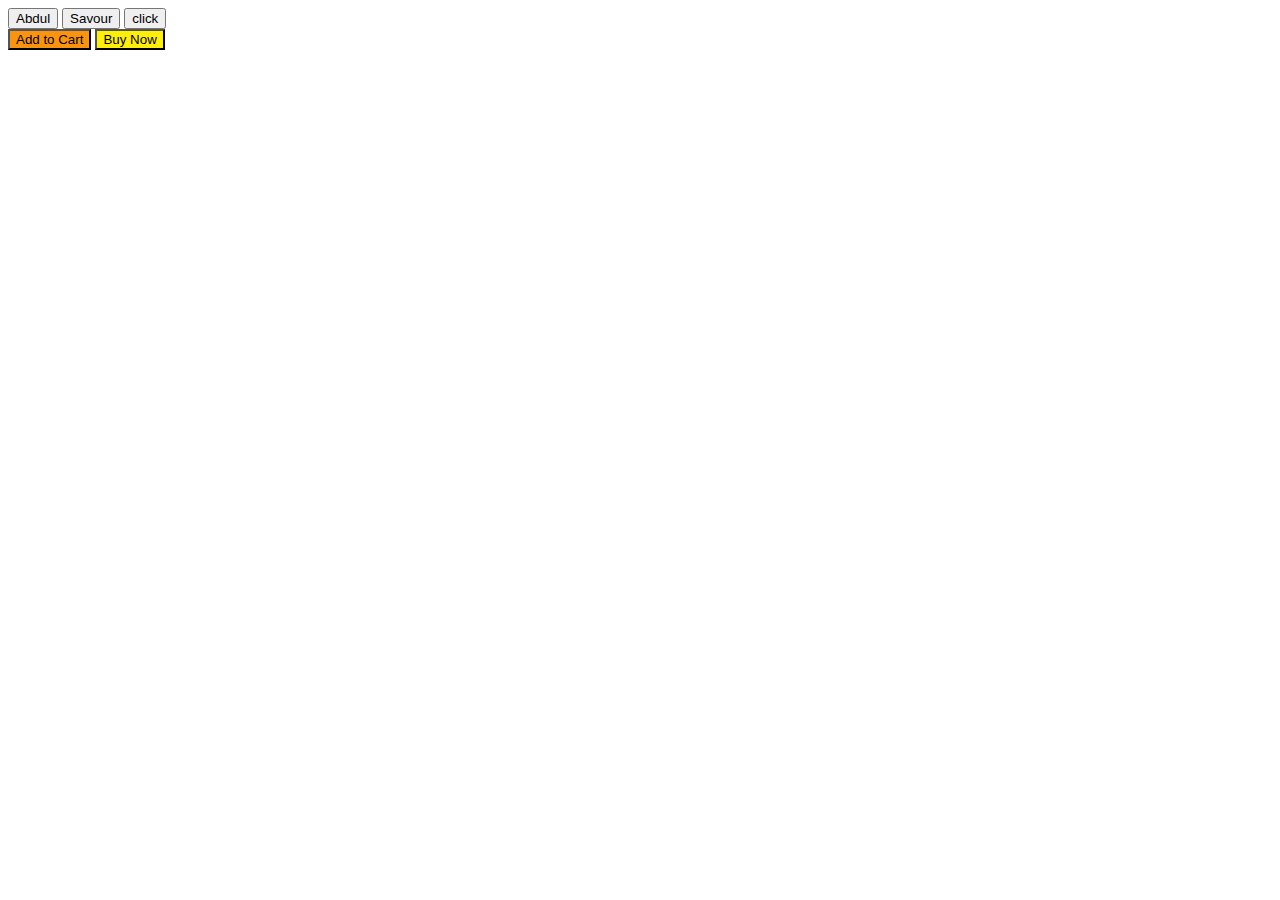
<file: index.html>
<!DOCTYPE html>
<html lang="en">
<head>
    <meta charset="UTF-8">
    <meta name="viewport" content="width=device-width, initial-scale=1.0">
    <title>Button</title>
    <link rel="stylesheet" href="style.css">
</head>
<body>
    <button>Abdul</button>
    <button>Savour</button>
    <button>click</button>
<div>
  <button class="add">Add to Cart </button>
  <button class="buy">Buy Now</button>
</div>

    <script>
window.onload = function(){
    console.log("Hello");
}



    </script>
</body>
</html>
</file>
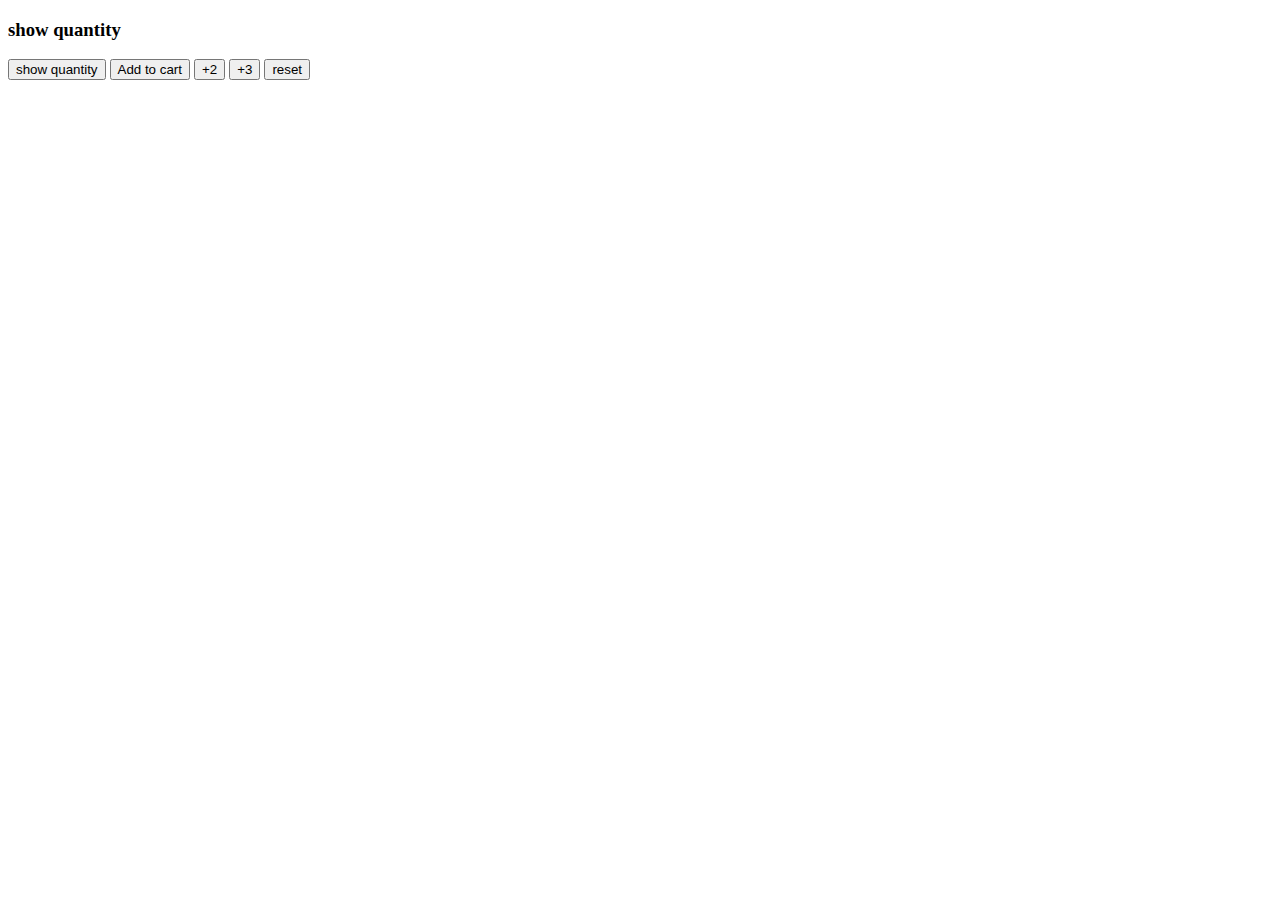
<file: Add to cart.html>
<!DOCTYPE html>
<html lang="en">
<head>
    <meta charset="UTF-8">
    <meta name="viewport" content="width=device-width, initial-scale=1.0">
    <title>Document</title>
</head>
<body>
    <h3  >show quantity</h3>
    <button onclick="console.log(`cart  quantity: ${cartQuantity}`);">show quantity</button>
    <button onclick="cartQuantity++;
    console.log(cartQuantity) " > Add to cart </button>


    <button  onclick="cartQuantity += 2;
    console.log(cartQuantity) ">+2</button>

    <button onclick="cartQuantity += 3;
    console.log(cartQuantity) ">+3</button>

    <button onclick="cartQuantity = 0;
   console.log(`reset Cart Successfully: ${cartQuantity}`) ">reset</button>

    
    <script>

let cartQuantity = 0;
    </script>
</body>
</html>
</file>
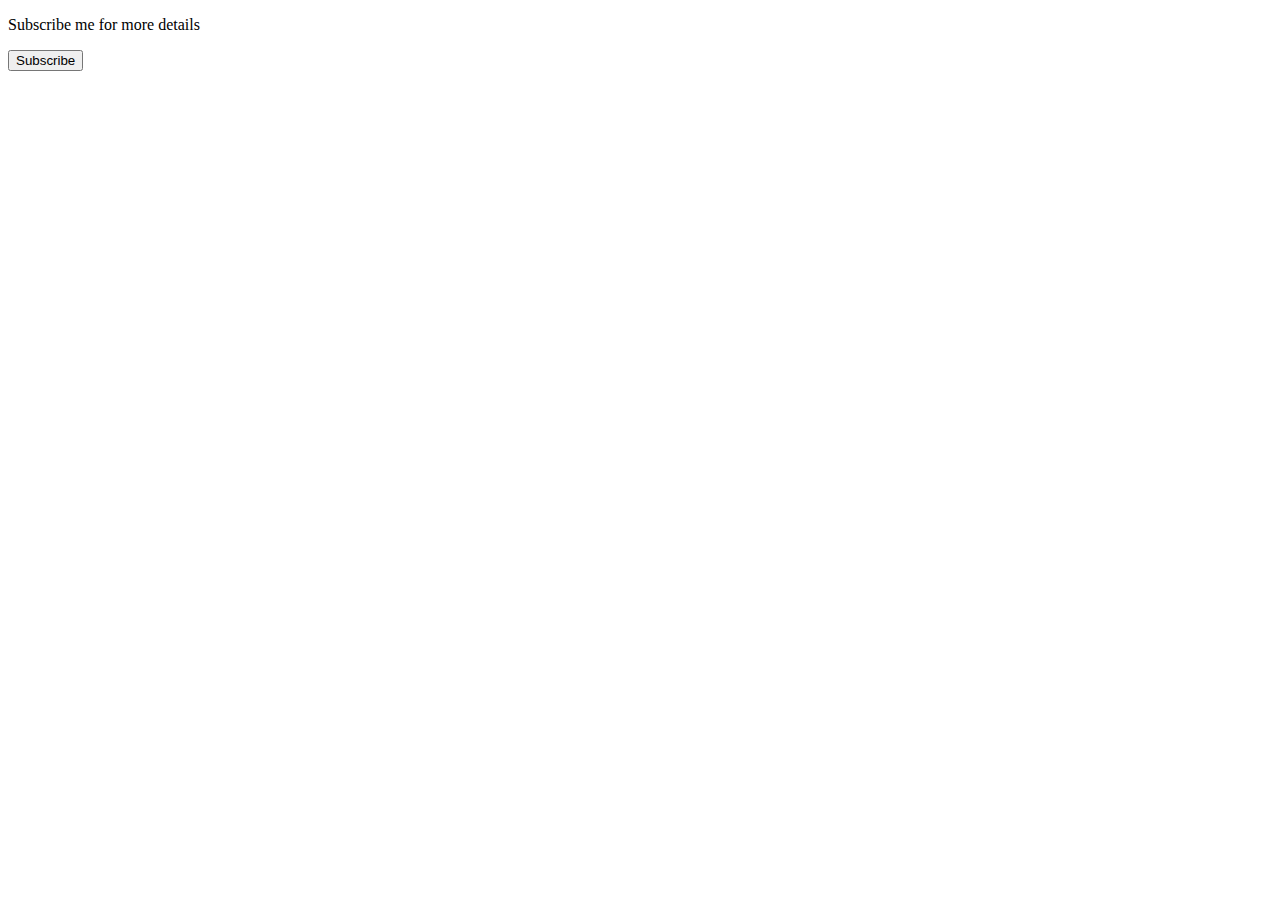
<file: dom project.html>
<!DOCTYPE html>
<html lang="en">
<head>
    <meta charset="UTF-8">
    <meta name="viewport" content="width=device-width, initial-scale=1.0">
    <title>Document</title>
</head>
<body>
    <p> Subscribe me for more details </p>
    <button class="js-btn"  onclick="subNow();">Subscribe</button>

    <script src="dom project.js"></script>
</body>

</html>
</file>
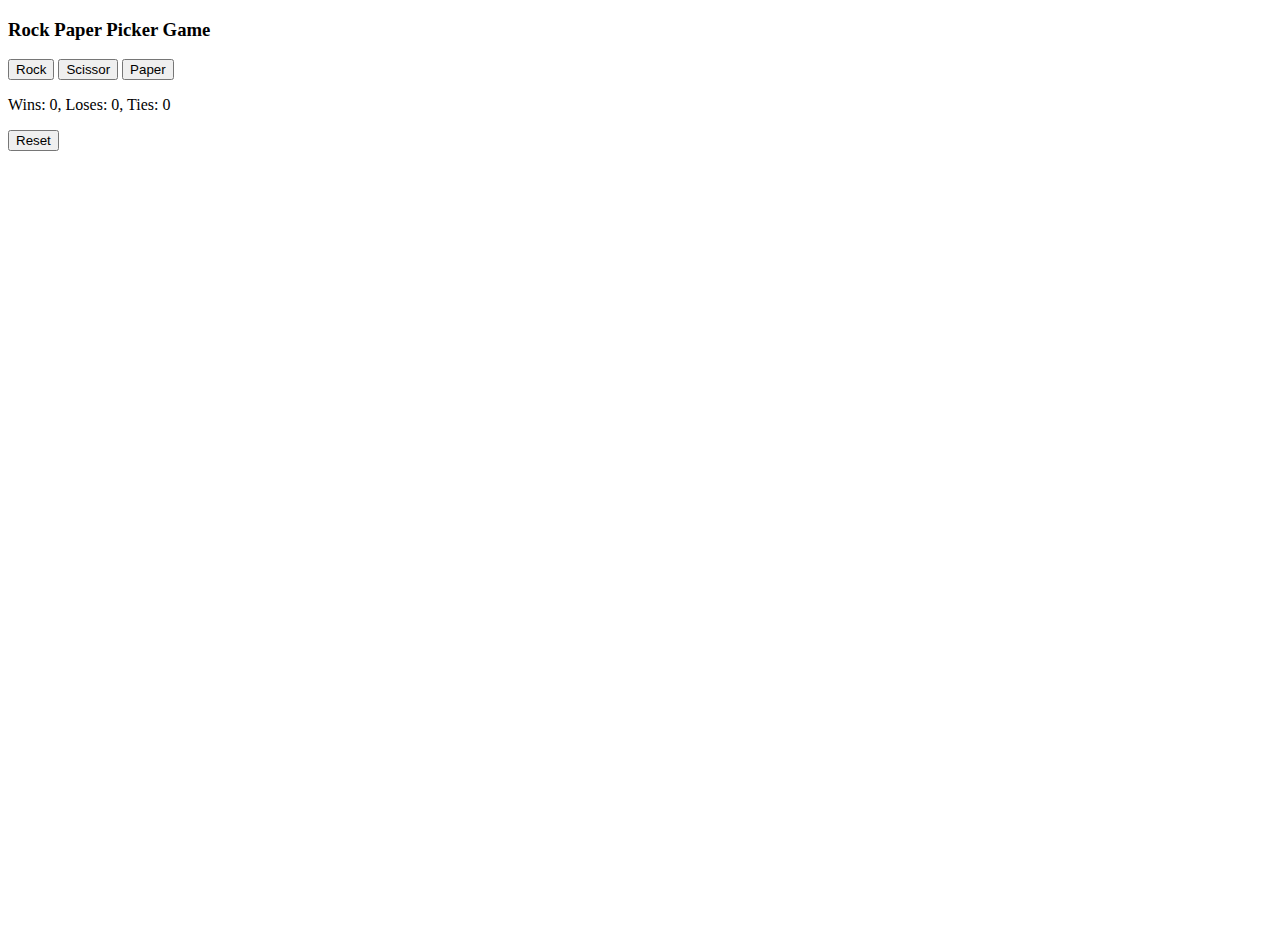
<file: dom rock.html>
<!DOCTYPE html>
<html lang="en">
<head>
    <meta charset="UTF-8">
    <meta name="viewport" content="width=device-width, initial-scale=1.0">
    <title>Document</title>
</head>

<style>
    .bigContainer{
        position: relative;
        width: 100vw;
        height:100vh;
    }

    /* .container{
        background: #e2e2e2;
        margin: 0 auto;
        padding: 30px 40px;
        text-align: center;
        position: absolute;
        top: 50%;
        left: 50%;
        transform: translate(-50%,-50%);
    } */
</style>
<body>
    <div class="bigContainer">
    <div class="container">
    <h3>Rock Paper Picker Game</h3>
    <button onclick="myFunc1('rock')">Rock</button>
    <button  onclick="myFunc1('scissor')">Scissor</button>
    <button onclick="myFunc1('paper')">Paper</button>
    <p class="js-result"></p>
    <p class="js-move"></p>
    <p class="js-score"></p>
    <button onclick=" resetScore()">Reset</button>
</div>
</div>
<script src="dom rock.js"></script>


</body>
</html>
</file>
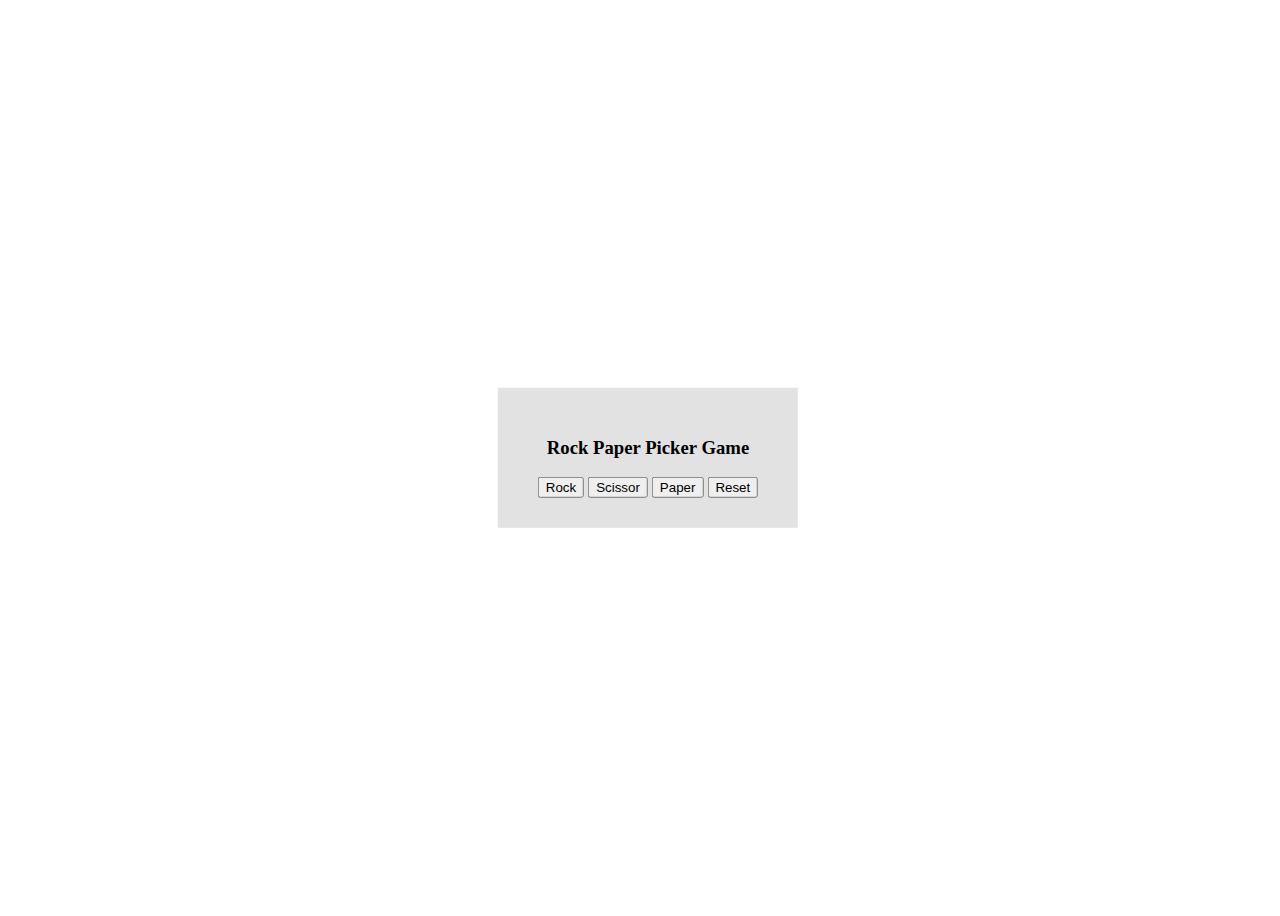
<file: improve object rock papaer .html>
<!DOCTYPE html>
<html lang="en">
<head>
    <meta charset="UTF-8">
    <meta name="viewport" content="width=device-width, initial-scale=1.0">
    <title>Document</title>
</head>

<style>
    .bigContainer{
        position: relative;
        width: 100vw;
        height:100vh;
    }

    .container{
        background: #e2e2e2;
        margin: 0 auto;
        padding: 30px 40px;
        text-align: center;
        position: absolute;
        top: 50%;
        left: 50%;
        transform: translate(-50%,-50%);
    }
</style>
<body>
    <div class="bigContainer">
    <div class="container">
    <h3>Rock Paper Picker Game</h3>
    <button onclick="myFunc1('rock')">Rock</button>
    <button  onclick="myFunc1('scissor')">Scissor</button>
    <button onclick="myFunc1('paper')">Paper</button>
    <button onclick=" resetScore()">Reset</button>
</div>
</div>
    <script src="improve object rock papaer .js">

    </script>

</body>
</html>
</file>
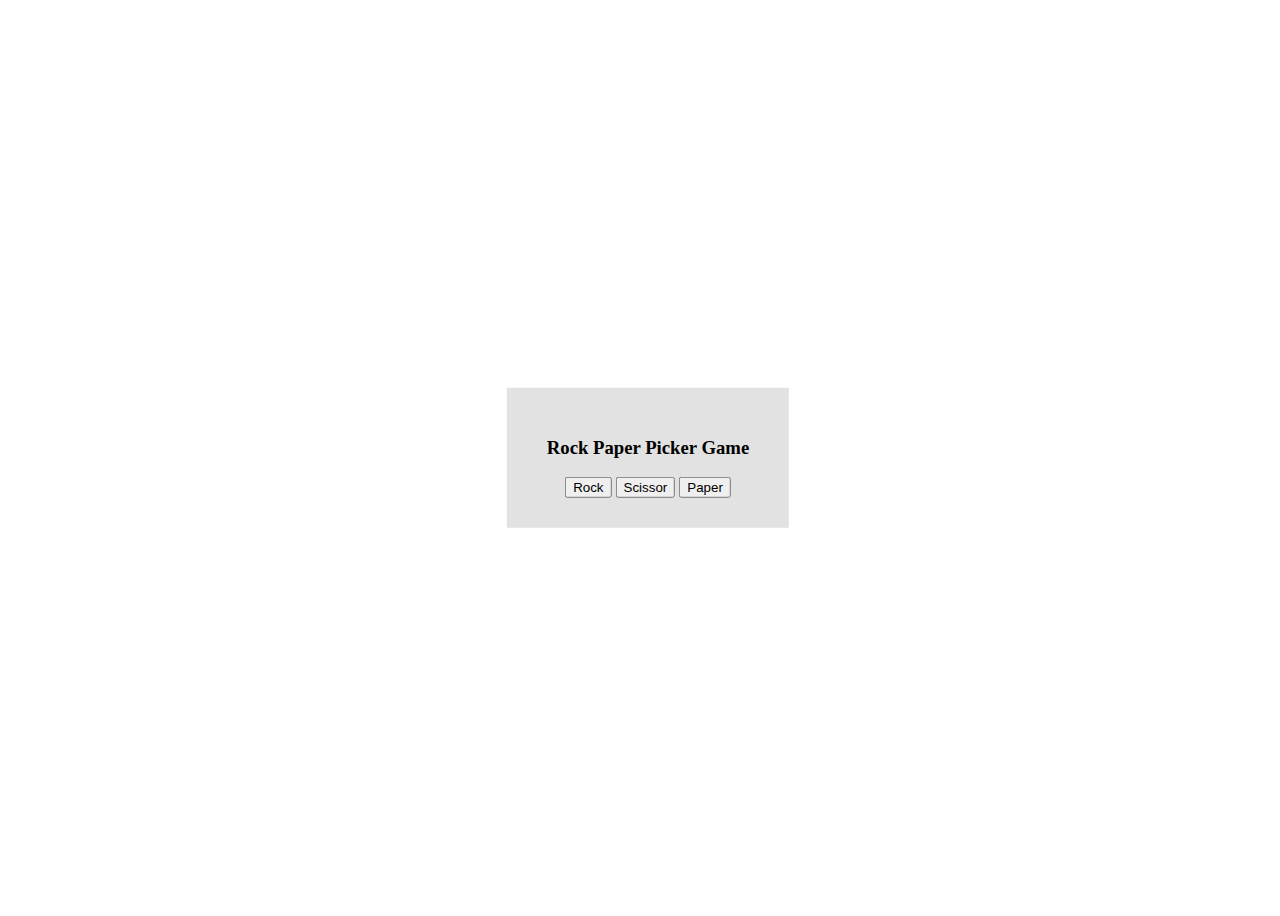
<file: improved rock papaer .html>
<!DOCTYPE html>
<html lang="en">
<head>
    <meta charset="UTF-8">
    <meta name="viewport" content="width=device-width, initial-scale=1.0">
    <title>Document</title>
</head>

<style>
    .bigContainer{
        position: relative;
        width: 100vw;
        height:100vh;
    }

    .container{
        background: #e2e2e2;
        margin: 0 auto;
        padding: 30px 40px;
        text-align: center;
        position: absolute;
        top: 50%;
        left: 50%;
        transform: translate(-50%,-50%);
    }
</style>
<body>
    <div class="bigContainer">
    <div class="container">
    <h3>Rock Paper Picker Game</h3>
    <button onclick="myFunc1('rock')">Rock</button>
    <button  onclick="myFunc1('scissor')">Scissor</button>
    <button onclick="myFunc1('paper')">Paper</button>
</div>
</div>
    <script src="improve rock paper.js">

    </script>

</body>
</html>
</file>
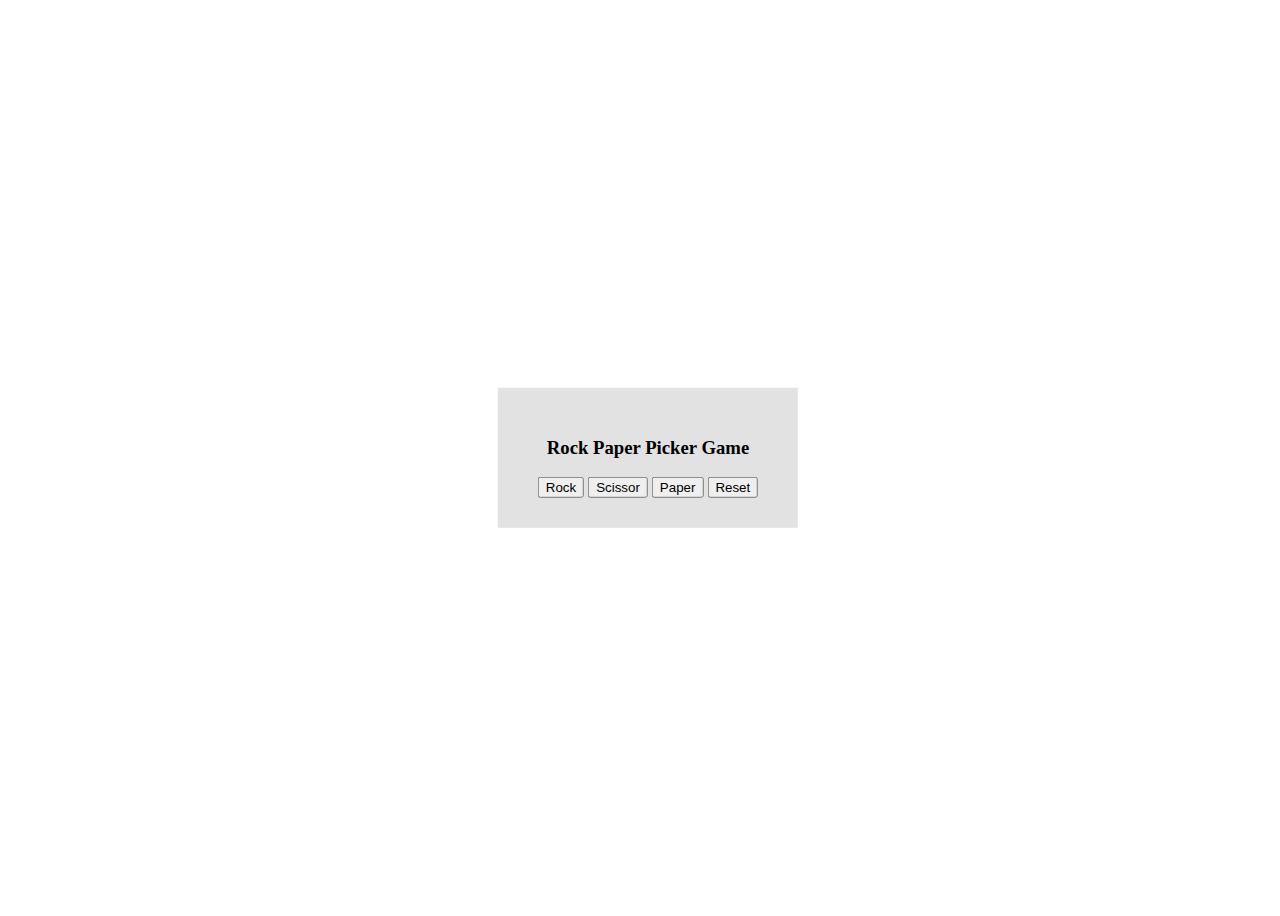
<file: localstorage.html>
<!DOCTYPE html>
<html lang="en">
<head>
    <meta charset="UTF-8">
    <meta name="viewport" content="width=device-width, initial-scale=1.0">
    <title>Document</title>
</head>

<style>
    .bigContainer{
        position: relative;
        width: 100vw;
        height:100vh;
    }

    .container{
        background: #e2e2e2;
        margin: 0 auto;
        padding: 30px 40px;
        text-align: center;
        position: absolute;
        top: 50%;
        left: 50%;
        transform: translate(-50%,-50%);
    }
</style>
<body>
    <div class="bigContainer">
    <div class="container">
    <h3>Rock Paper Picker Game</h3>
    <button onclick="myFunc1('rock')">Rock</button>
    <button  onclick="myFunc1('scissor')">Scissor</button>
    <button onclick="myFunc1('paper')">Paper</button>
    <button onclick=" resetScore()">Reset</button>
</div>
</div>
<script src="localstorage.js"></script>


</body>
</html>
</file>
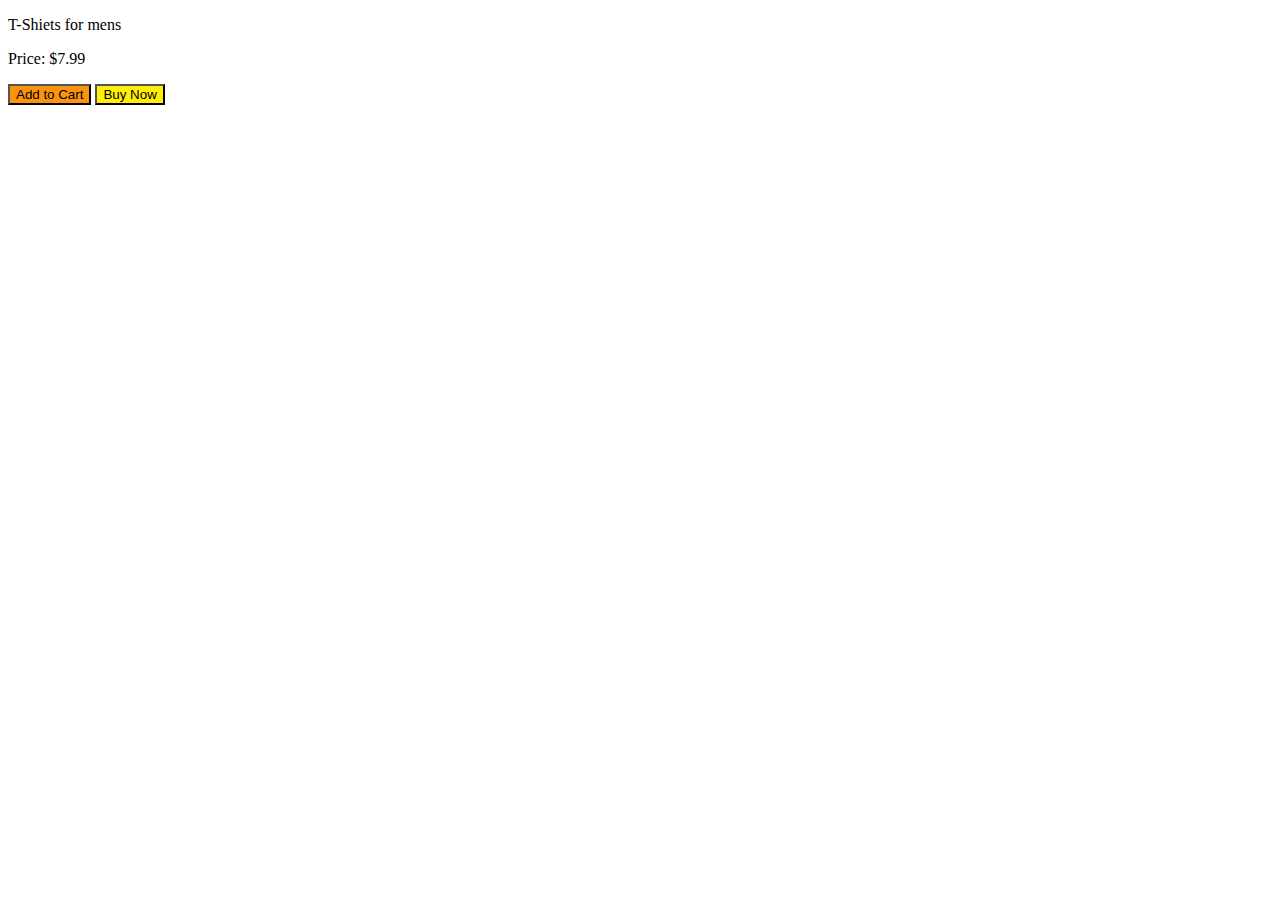
<file: popup.html>
<!DOCTYPE html>
<html lang="en">
<head>
    <meta charset="UTF-8">
    <meta name="viewport" content="width=device-width, initial-scale=1.0">
    <title>Document</title>
    <link rel="stylesheet" href="style2.css">
    <link rel="stylesheet" href="https://cdnjs.cloudflare.com/ajax/libs/font-awesome/6.1.1/css/all.min.css">

<style>
.popup{
    height: 25vh;
    width: 20vw;
    background: #ffffff;
    top: 50%;
    left: 50%; 
    display:none;
    position: relative;
    box-shadow: 0 0 5px 2px rgba(0, 0, 0, 0.2);


}
.success{
    text-align: center;
    color: green;
    padding-top: 20px;

}
.okbtn{
    background: #ff0000;
    color: white;
    border: none;
    position: absolute;
    top: 50%;
    left: 50%;
    transform: translate(-50%, -50%);
    padding: 5px 10px;
    font-size: 13px;
    margin-top: 30px;
    cursor: pointer;
   
}
.add{
    background: #fa940e;
    cursor: pointer;
}
.buy{
    background: #ffee07;
    cursor: pointer;
}
.buypopup{
    height: 25vh;
    width: 20vw;
    background: #ffffff;
    top: 50%;
    left: 50%; 
    display:none;
    position: relative;
    box-shadow: 0 0 5px 2px rgba(0, 0, 0, 0.2);


}
#cross{
    position: absolute;
    top: 5%;
    left: 90%;
    color: gray;
    font-size: 21px;
    cursor: pointer;
}

.purchase{
    position: absolute;
    color: rgb(255, 255, 255);
    top: 65%;
    left: 50%;
    transform: translate(-50% , -50%);
    background: #009c00;
    padding: 10px 15px;
}
</style>

</head>
<body>

    <p>T-Shiets for mens</p>
    <p>Price: $7.99</p>

     <div>
        <button id="add" class="add"  >Add to Cart </button>
        <button id="buy" class="buy" > Buy Now </button>
      </div>

<div  id="popup" class="popup" >
    <p class="success">Successfully Added!</p>
    <button id="okbtn" class="okbtn">ok</button>
</div>

<div  id="buypopup" class="buypopup" >
    <p class="purchase">Purchased</p>
    <i class="fas fa-times" id="cross" ></i>
</div>

      <script>
 const add = document.getElementById("add")
 const popup = document.getElementById ("popup")
 const okbtn = document.getElementById("okbtn")
 const buy = document.getElementById("buy")

add.onclick = function(){
popup.style.display = 'block'
}
okbtn.onclick = function(){
    popup.style.display = 'none'
}
buy.onclick = function (){
buypopup.style.display = 'block'
}
cross.onclick = function(){
    buypopup.style.display = 'none'
}
      </script>
</body>
</html>
</file>
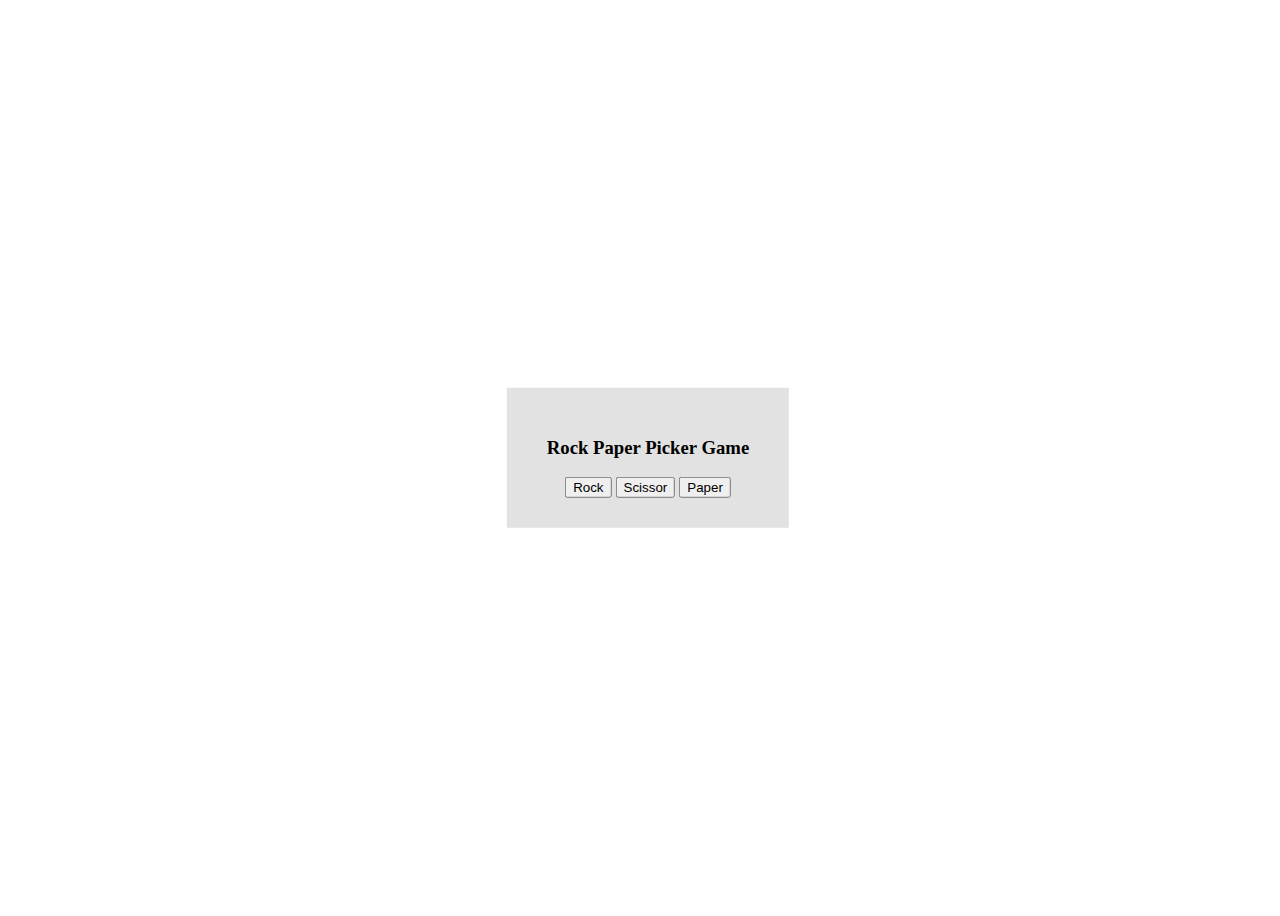
<file: rock paper picker.html>
<!DOCTYPE html>
<html lang="en">
<head>
    <meta charset="UTF-8">
    <meta name="viewport" content="width=device-width, initial-scale=1.0">
    <title>Document</title>
</head>

<style>
    .bigContainer{
        position: relative;
        width: 100vw;
        height:100vh;
    }

    .container{
        background: #e2e2e2;
        margin: 0 auto;
        padding: 30px 40px;
        text-align: center;
        position: absolute;
        top: 50%;
        left: 50%;
        transform: translate(-50%,-50%);
    }
</style>
<body>
    <div class="bigContainer">
    <div class="container">
    <h3>Rock Paper Picker Game</h3>
    <button onclick="myFunc1()">Rock</button>
    <button  onclick="myFunc2()">Scissor</button>
    <button onclick="myFunc3()">Paper</button>
</div>
</div>
    <script src="rock paper.js">

    </script>

</body>
</html>
</file>
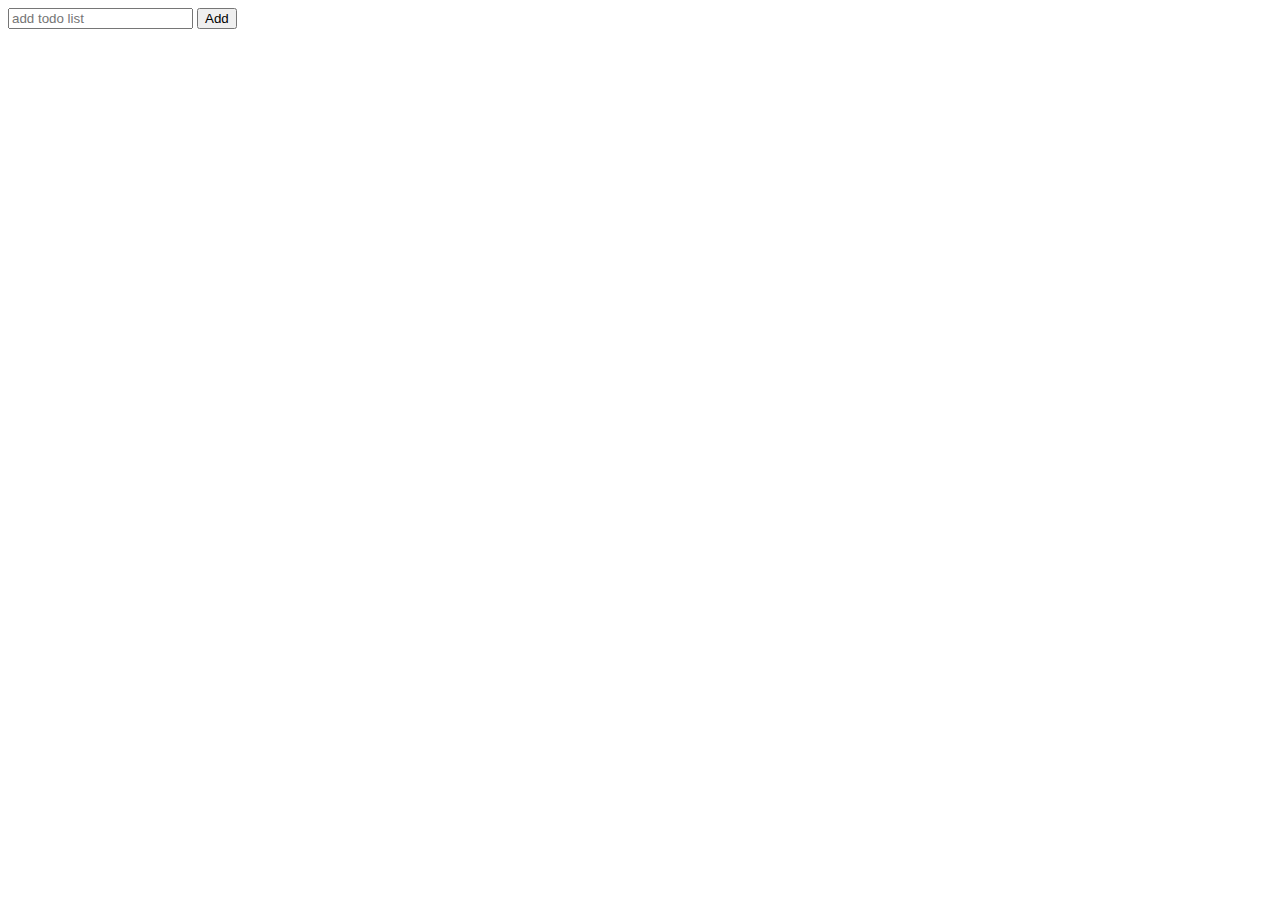
<file: todo list.html>
<!DOCTYPE html>
<html lang="en">
<head>
    <meta charset="UTF-8">
    <meta name="viewport" content="width=device-width, initial-scale=1.0">
    <title>Document</title>

    <style>



    </style>
</head>
<body>
    
    <input type="text" name="" id="" class="js-cls" placeholder="add todo list">
    <button onclick="myAdd()">Add</button>
    <div class="js-todo"></div>

<script>

    let inside =[];
function render(){
    let insideHTML = '';
    for(let x =0 ; x < inside.length; x++)
{
    const insideElement = inside[x];
    const html = `<p> ${insideElement}</p>`;
    insideHTML += html;
          
}
document.querySelector('.js-todo').innerHTML = insideHTML; 

}



    function myAdd(){
        let  insideElement = document.querySelector('.js-cls');
         let inside2 = insideElement.value;

         if (inside2 !== ''){
        inside.push(inside2);
        insideElement.value = '';
        render();

         }

        }

document.querySelector(`.js-cls`).addEventListener('keypress' ,function(event){
    if(event.key === 'Enter'){
        myAdd();
    }
});
</script>
</body>
</html>
</file>
<file: style.css>
.add{
    background: #fa940e;
}
.buy{
    background: #ffee07;
}
</file>
<file: style2.css>
/* #add{
    background: #fa940e;
}
#buy{
    background: #ffee07;
} */
</file>
